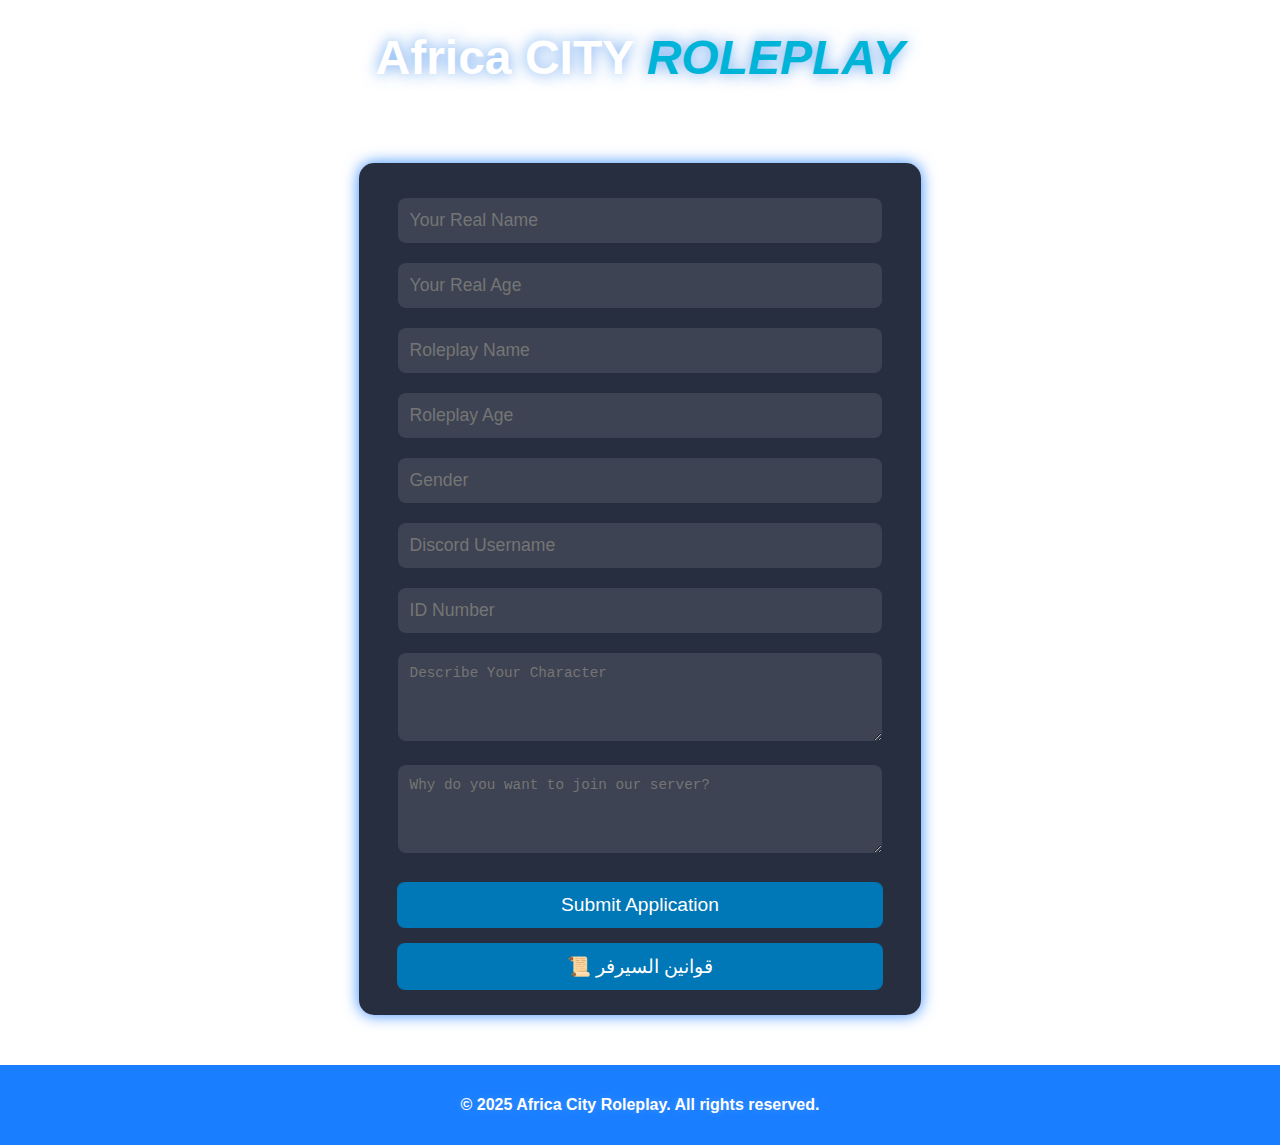
<file: index.html>
<!DOCTYPE html>
<html lang="en">
<head>
    <meta charset="UTF-8">
    <meta name="viewport" content="width=device-width, initial-scale=1.0">
    <title>Africa City Roleplay(-_-)</title>
    <link rel="stylesheet" href="style.css">
    <script src="script.js" defer></script>
</head>
<body>

    <img src="logo.png" alt="Server Logo" class="server-logo">
    <div class="logo">Africa CITY <span class="sub-logo">ROLEPLAY</span></div>
    
    <h2>Whitelist Application</h2>
    
    <div class="container">
        <input type="text" id="nameIRL" placeholder="Your Real Name">
        <input type="number" id="ageIRL" placeholder="Your Real Age">
        <input type="text" id="nameRP" placeholder="Roleplay Name">
        <input type="number" id="ageRP" placeholder="Roleplay Age">
        <input type="text" id="gender" placeholder="Gender">
        <input type="text" id="discordUsername" placeholder="Discord Username">
        <input type="text" id="IdNumber" placeholder="ID Number">
        <textarea id="characterStory" placeholder="Describe Your Character" rows="4"></textarea>
        <textarea id="reasonJoin" placeholder="Why do you want to join our server?" rows="4"></textarea>
        <button onclick="submitApplication()">Submit Application</button>
        
     
        <button onclick="location.href='rules.html'" class="rules-button">📜 قوانين السيرفر</button>
    </div>

    <footer>
        <p>&copy; 2025 Africa City Roleplay. All rights reserved.</p>
    </footer>

</body>
</html>
</file>
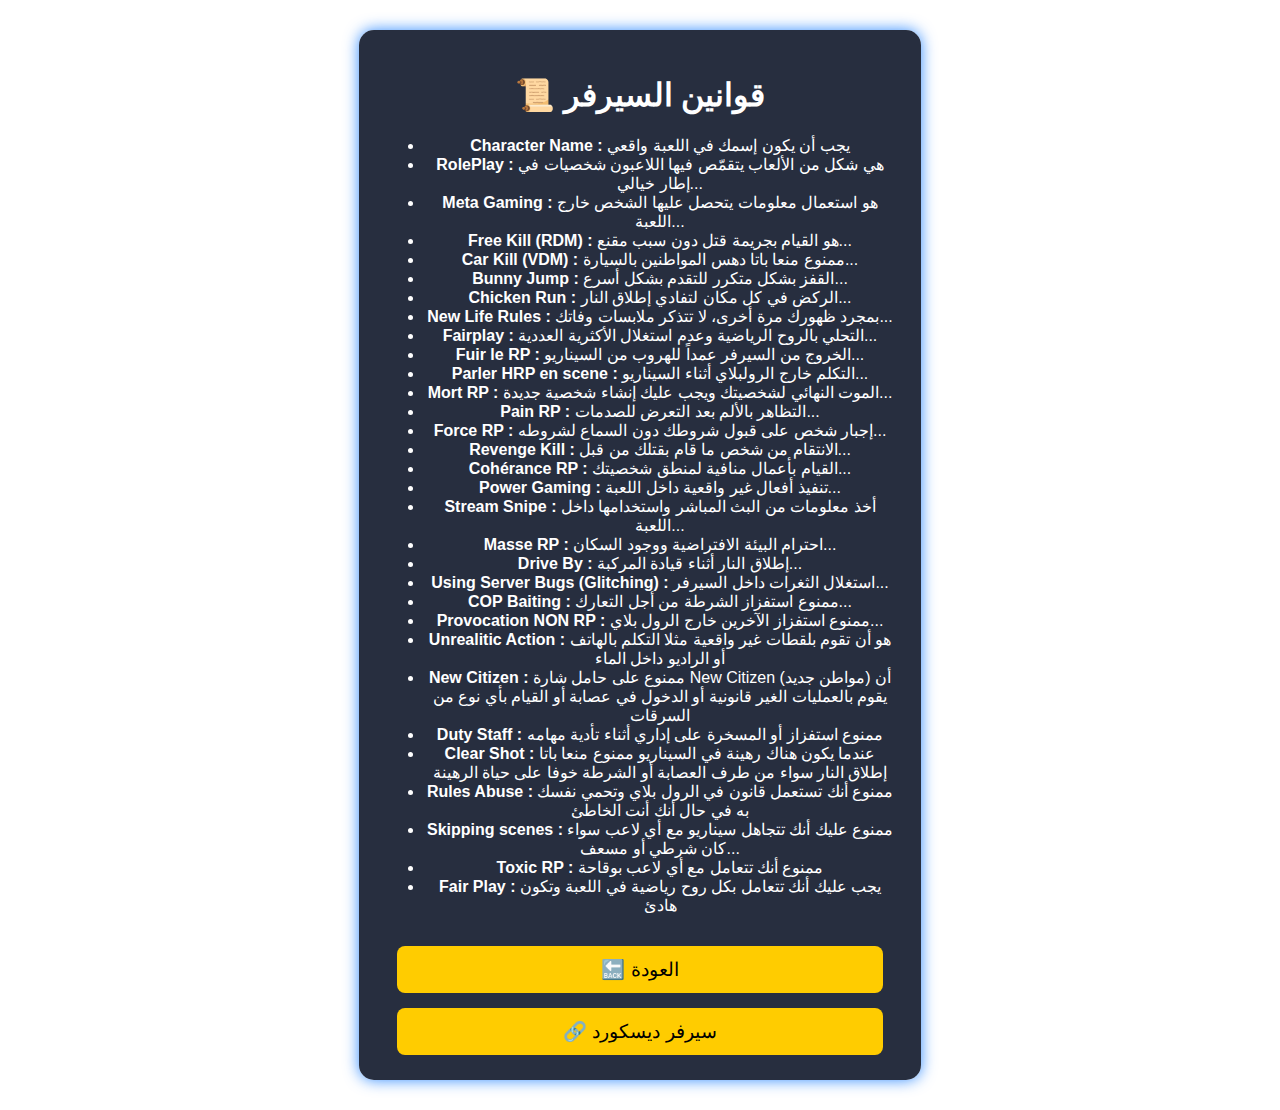
<file: rules.html>
<!DOCTYPE html>
<html lang="ar">
<head>
    <meta charset="UTF-8">
    <meta name="viewport" content="width=device-width, initial-scale=1.0">
    <title>قوانين السيرفر - Africa City Roleplay</title>
    <link rel="stylesheet" href="style.css">
</head>
<body>
    <div class="container">
        <h1>📜 قوانين السيرفر</h1>
        <ul>
            <li><strong>Character Name :</strong> يجب أن يكون إسمك في اللعبة واقعي</li>
            <li><strong>RolePlay :</strong> هي شكل من الألعاب يتقمّص فيها اللاعبون شخصيات في إطار خيالي...</li>
            <li><strong>Meta Gaming :</strong> هو استعمال معلومات يتحصل عليها الشخص خارج اللعبة...</li>
            <li><strong>Free Kill (RDM) :</strong> هو القيام بجريمة قتل دون سبب مقنع...</li>
            <li><strong>Car Kill (VDM) :</strong> ممنوع منعا باتا دهس المواطنين بالسيارة...</li>
            <li><strong>Bunny Jump :</strong> القفز بشكل متكرر للتقدم بشكل أسرع...</li>
            <li><strong>Chicken Run :</strong> الركض في كل مكان لتفادي إطلاق النار...</li>
            <li><strong>New Life Rules :</strong> بمجرد ظهورك مرة أخرى، لا تتذكر ملابسات وفاتك...</li>
            <li><strong>Fairplay :</strong> التحلي بالروح الرياضية وعدم استغلال الأكثرية العددية...</li>
            <li><strong>Fuir le RP :</strong> الخروج من السيرفر عمداً للهروب من السيناريو...</li>
            <li><strong>Parler HRP en scene :</strong> التكلم خارج الرولبلاي أثناء السيناريو...</li>
            <li><strong>Mort RP :</strong> الموت النهائي لشخصيتك ويجب عليك إنشاء شخصية جديدة...</li>
            <li><strong>Pain RP :</strong> التظاهر بالألم بعد التعرض للصدمات...</li>
            <li><strong>Force RP :</strong> إجبار شخص على قبول شروطك دون السماع لشروطه...</li>
            <li><strong>Revenge Kill :</strong> الانتقام من شخص ما قام بقتلك من قبل...</li>
            <li><strong>Cohérance RP :</strong> القيام بأعمال منافية لمنطق شخصيتك...</li>
            <li><strong>Power Gaming :</strong> تنفيذ أفعال غير واقعية داخل اللعبة...</li>
            <li><strong>Stream Snipe :</strong> أخذ معلومات من البث المباشر واستخدامها داخل اللعبة...</li>
            <li><strong>Masse RP :</strong> احترام البيئة الافتراضية ووجود السكان...</li>
            <li><strong>Drive By :</strong> إطلاق النار أثناء قيادة المركبة...</li>
            <li><strong>Using Server Bugs (Glitching) :</strong> استغلال الثغرات داخل السيرفر...</li>
            <li><strong>COP Baiting :</strong> ممنوع استفزاز الشرطة من أجل التعارك...</li>
            <li><strong>Provocation NON RP :</strong> ممنوع استفزاز الآخرين خارج الرول بلاي...</li>
            <li><strong>Unrealitic Action :</strong> هو أن تقوم بلقطات غير واقعية مثلا التكلم بالهاتف أو الراديو داخل الماء</li>
            <li><strong>New Citizen :</strong> ممنوع على حامل شارة New Citizen (مواطن جديد) أن يقوم بالعمليات الغير قانونية أو الدخول في عصابة أو القيام بأي نوع من السرقات</li>
            <li><strong>Duty Staff :</strong> ممنوع استفزاز أو المسخرة على إداري أثناء تأدية مهامه</li>
            <li><strong>Clear Shot :</strong> عندما يكون هناك رهينة في السيناريو ممنوع منعا باتا إطلاق النار سواء من طرف العصابة أو الشرطة خوفا على حياة الرهينة</li>
            <li><strong>Rules Abuse :</strong> ممنوع أنك تستعمل قانون في الرول بلاي وتحمي نفسك به في حال أنك أنت الخاطئ</li>
            <li><strong>Skipping scenes :</strong> ممنوع عليك أنك تتجاهل سيناريو مع أي لاعب سواء كان شرطي أو مسعف...</li>
            <li><strong>Toxic RP :</strong> ممنوع أنك تتعامل مع أي لاعب بوقاحة</li>
            <li><strong>Fair Play :</strong> يجب عليك أنك تتعامل بكل روح رياضية في اللعبة وتكون هادئ</li>
        </ul>
        <button class="back-btn" onclick="location.href='index.html'">🔙 العودة</button>
        <button class="back-btn" onclick="location.href='https://discord.gg/j7dvFTNEty'">🔗 سيرفر ديسكورد</button>
    </div>
</body>
</html>
</file>
<file: style.css>
body {
    background-image: url('https://media.discordapp.net/attachments/1299172332786548746/1347284499486081105/aftermath3.gif?ex=67ce8fb8&is=67cd3e38&hm=4c42b8c4643dc9790931de1e64004bd9825bccb208d97b50033de359cc72c934&=&width=552&height=552'); 
    background-size: cover;
    background-position: center;
    color: white;
    font-family: 'Poppins', sans-serif;
    text-align: center;
    margin: 0;
    padding: 0;
}


.logo {
    font-size: 3em;
    font-weight: bold;
    text-shadow: 0 0 15px rgba(52, 134, 235, 0.8);
    margin-top: 30px;
}

.sub-logo {
    color: #00b4d8;
    font-style: italic;
}

.server-logo {
    position: absolute;
    top: 15px;
    left: 15px;
    width: 60px;
    height: auto;
}

.container {
    margin: 30px auto;
    width: 40%;
    background-color: rgba(15, 23, 42, 0.9); 
    padding: 25px;
    border-radius: 15px;
    box-shadow: 0 0 15px rgba(0, 112, 255, 0.8);
    transition: 0.3s ease-in-out;
    position: relative;
}

.container:hover {
    box-shadow: 0 0 30px rgba(0, 112, 255, 0.9);
}

input, textarea {
    width: 90%;
    padding: 12px;
    margin: 10px 0;
    border: none;
    border-radius: 8px;
    background-color: rgba(255, 255, 255, 0.1);
    color: white;
    outline: none;
    font-size: 1.1em;
    transition: 0.3s;
}

input:focus, textarea:focus {
    background-color: rgba(255, 255, 255, 0.2);
    box-shadow: 0 0 10px rgba(52, 134, 235, 0.8);
}

button {
    width: 95%;
    padding: 12px;
    background-color: #0077b6;
    border: none;
    color: white;
    font-size: 1.2em;
    cursor: pointer;
    border-radius: 8px;
    margin-top: 15px;
    transition: 0.3s ease-in-out;
}

button:hover {
    background-color: #00b4d8;
    transform: scale(1.05);
}

footer {
    margin-top: 50px;
    padding: 15px;
    background-color: rgba(0, 112, 255, 0.9);
    color: white;
    font-size: 1em;
    font-weight: bold;
    text-shadow: 0 0 10px rgba(255, 255, 255, 0.2);
}

.rules-btn, .back-btn {
    width: 95%;
    padding: 12px;
    background-color: #ffcc00;
    border: none;
    color: black;
    font-size: 1.2em;
    cursor: pointer;
    border-radius: 8px;
    margin-top: 15px;
    transition: 0.3s ease-in-out;
}

.rules-btn:hover, .back-btn:hover {
    background-color: #ffaa00;
    transform: scale(1.05);
}

.rules-list {
    text-align: left;
    padding: 20px;
}

.rules-list li {
    margin-bottom: 10px;
    font-size: 1.2em;
    list-style-type: none;
}
</file>
